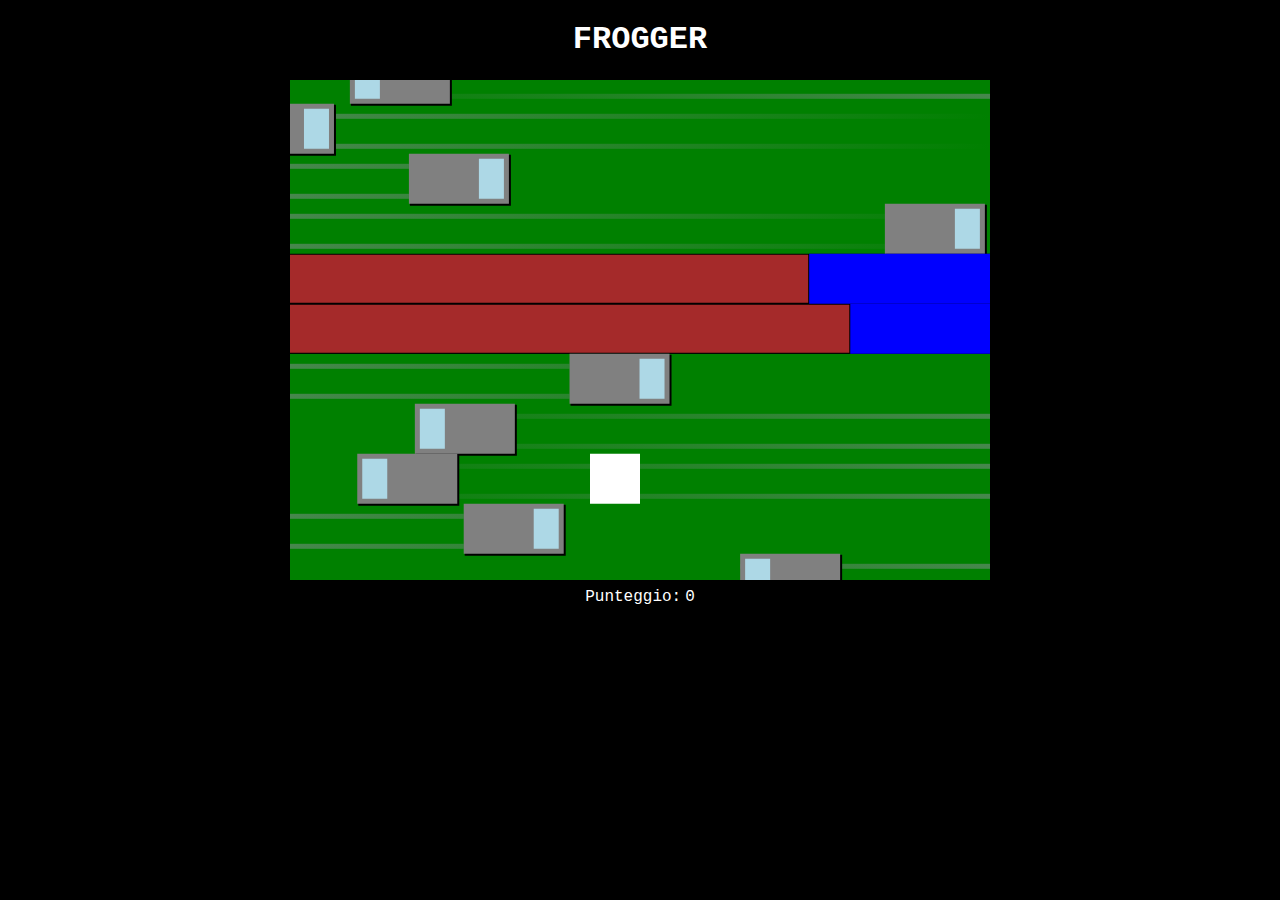
<file: src/index.html>
<!DOCTYPE html>
<html>

<head>
	<meta charset="utf-8">
    <title>Frogger</title>
	<link rel="stylesheet" type="text/css" href="stile.css">
</head>

<body>
	<h1>FROGGER</h1>
	<div id="myElement">
		<div style="text-align:center">
			<canvas id="canv" width="700" height="500"></canvas>
		</div>
	</div>
	<div style="text-align:center">
		<table id="tabellaPunti">
			<tr>
				<td>Punteggio:</td>
				<td><span id="contPunteggio">0</span></td>
			</tr>
			<!-- <tr ><td><input type="button" id="pulsante" onclick="cambiaScala()" value="Cliccami per cambiare la scala del gioco."></input></td></tr> -->
		</table>
    </div>
	
	<script src="gestioneTasti.js"></script>
	<script src="giocatore.js"></script>
	<script src="terreno.js"></script>
	<script src="terrenoHandler.js"></script>
	<script src="ostacoloHandler.js"></script>
	<script src="ostacolo.js"></script>
	
    <script>
		var canvas = document.getElementById("canv");
		var contPunteggio = document.getElementById("contPunteggio");
		var ctx = canvas.getContext("2d");

		var element = document.getElementById('myElement');
		element.addEventListener('click', clickHandler);
		var elementIsClicked = false;

		function clickHandler() {
			elementIsClicked = true;
		}

		function isElementClicked() {
			if (elementIsClicked) {
				console.log("Ricomincia");
			}
		}
		var punteggio = 0;
		var dimXcanv = canvas.width;
		var dimYcanv = canvas.height;
		var velocitaScrolling = .7;
		var stop = false;
		var modulo = 50;

		function cambiaScala() {
			if (modulo == 25)
				modulo = 50;
			else
				modulo = 25;
			disegnaSchermo();
		};

		let terrHandler = new terrenoHandler();
		let ostacHandler = new ostacoloHandler();

		function disegnaSchermo() {
			if (!stop)
			//if(true)
			{
				ctx.beginPath();
				ctx.clearRect(0, 0, dimXcanv, dimYcanv);
				ctx.closePath();
				terrHandler.gestisciTerreno();
				ostacHandler.gestisciOstacolo(rana.x, rana.y);

				rana.disegnaGiocatore();
				contPunteggio.innerHTML = punteggio;
			} else {
				ctx.beginPath();
				ctx.rect(dimXcanv / 6, dimYcanv / 4, 2 * dimXcanv / 3, 4 * dimYcanv / 7);
				ctx.fillStyle = "black";
				ctx.fill();
				ctx.closePath();

				ctx.font = "60pt Calibri";
				ctx.textAlign = 'center';
				ctx.fillStyle = 'red';
				ctx.fillText("GAME OVER", dimXcanv / 2, dimYcanv / 2);
				ctx.fillText("Punteggio: " + punteggio, dimXcanv / 2, dimYcanv / 2 + 70);
				ctx.closePath();

				//setInterval(isElementClicked, 100);
			}
		}
		let rana = new Giocatore(modulo);
		setInterval(disegnaSchermo, 20);
    </script>
</body>

</html>
</file>
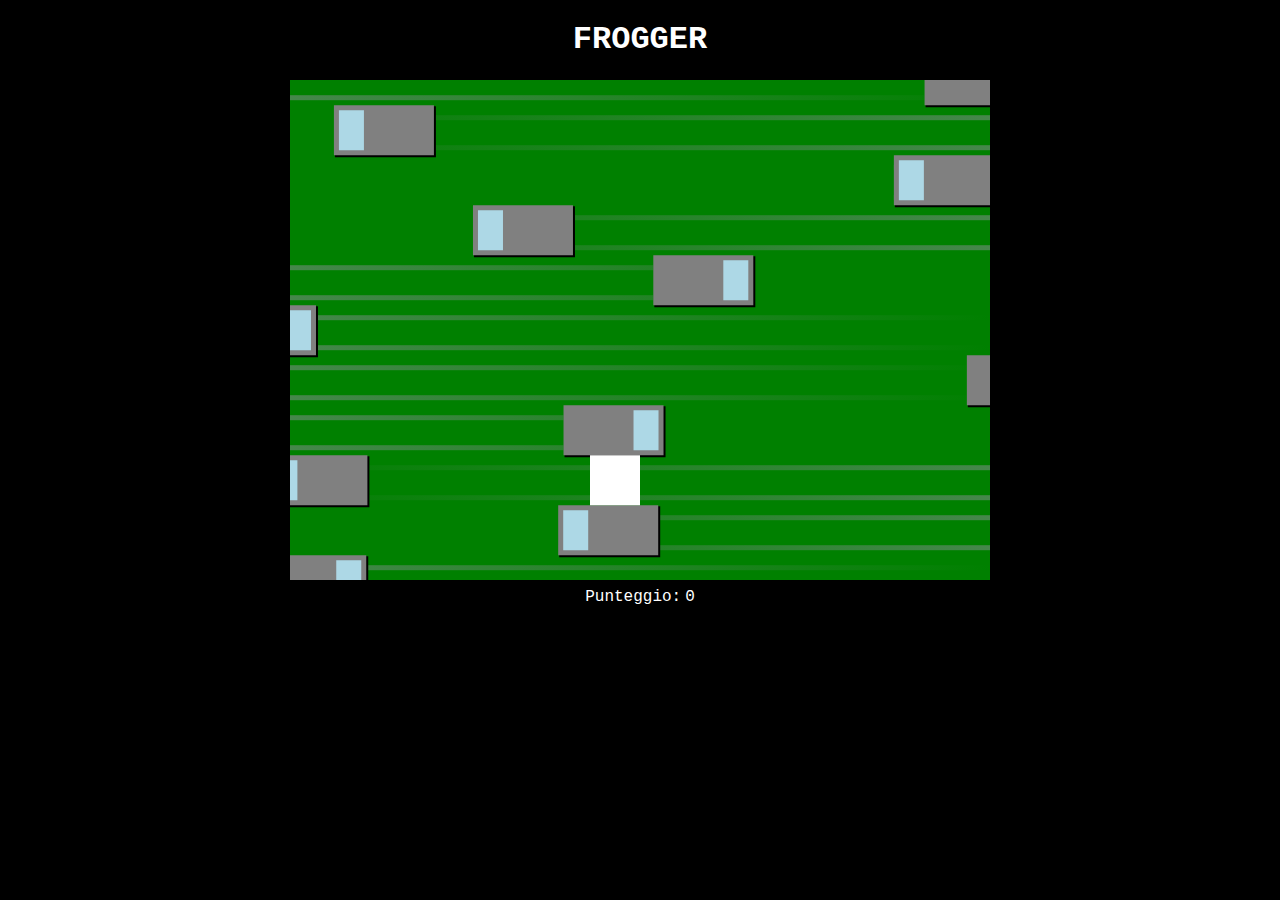
<file: src/frogger.html>
<!DOCTYPE html>
<html>

<head>
	<meta charset="utf-8">
    <title>Frogger</title>
	<link rel="stylesheet" type="text/css" href="stile.css">
</head>

<body>
	<h1>FROGGER</h1>
	<div id="myElement">
		<div style="text-align:center">
			<canvas id="canv" width="700" height="500"></canvas>
		</div>
	</div>
	<div style="text-align:center">
		<table id="tabellaPunti">
			<tr>
				<td>Punteggio:</td>
				<td><span id="contPunteggio">0</span></td>
			</tr>
			<!-- <tr ><td><input type="button" id="pulsante" onclick="cambiaScala()" value="Cliccami per cambiare la scala del gioco."></input></td></tr> -->
		</table>
    </div>
	
	<script src="gestioneTasti.js"></script>
	<script src="giocatore.js"></script>
	<script src="terreno.js"></script>
	<script src="terrenoHandler.js"></script>
	<script src="ostacoloHandler.js"></script>
	<script src="ostacolo.js"></script>
	
    <script>
			
	
        var canvas = document.getElementById("canv");
        var contPunteggio = document.getElementById("contPunteggio");
        var ctx = canvas.getContext("2d");
		
		var element = document.getElementById('myElement'); 
		element.addEventListener('click', clickHandler);
		var elementIsClicked = false; 
		function clickHandler(){ 
		  elementIsClicked = true;
		}
		function isElementClicked (){
			if(elementIsClicked){
				console.log("Ricomincia");
			}
		}
		var punteggio=0;
        var dimXcanv = canvas.width;
        var dimYcanv = canvas.height;
		var velocitaScrolling=.7;
        var stop = false;
		var modulo=50;
		
		function cambiaScala(){
			if(modulo==25)
				modulo=50;
			else
				modulo=25;
			disegnaSchermo();
		};
		
        let terrHandler = new terrenoHandler();
        let ostacHandler = new ostacoloHandler();
		
		function disegnaSchermo() {
			if(!stop)
			//if(true)
			{
				ctx.beginPath();
				ctx.clearRect(0, 0, dimXcanv, dimYcanv);
				ctx.closePath();
				terrHandler.gestisciTerreno();
				ostacHandler.gestisciOstacolo(rana.x, rana.y);
				
				rana.disegnaGiocatore();
				contPunteggio.innerHTML = punteggio;
			}
			else
			{
				ctx.beginPath();
				ctx.rect(dimXcanv/6, dimYcanv/4, 2*dimXcanv/3, 4*dimYcanv/7);
				ctx.fillStyle = "black";
				ctx.fill();
				ctx.closePath();
				
				ctx.font = "60pt Calibri";
				ctx.textAlign = 'center';
				ctx.fillStyle = 'red';
				ctx.fillText("GAME OVER", dimXcanv/2, dimYcanv/2);
				ctx.fillText("Punteggio: "+punteggio, dimXcanv/2, dimYcanv/2+70);
				ctx.closePath();
				
				//setInterval(isElementClicked, 100);
			}
			
        }
		
        let rana = new Giocatore(modulo);
		
		//Richiamo disegnaSchermo ad ogni frame
		
		setInterval(disegnaSchermo, 20);
    </script>
</body>

</html>
</file>
<file: src/stile.css>
*{
    font-family: "Courier New";
    color: white;
}
h1 {
    text-align: center;
    font-size: 30 pt;
}
canvas {
    background-color: black;
    border: solid white 1 px;
    padding: 2 px;
}
body {
    background-color: black;
}

table {
    margin: auto;
}

#tabellaPunti {
    font-size: 20 pt;
}
</file>
